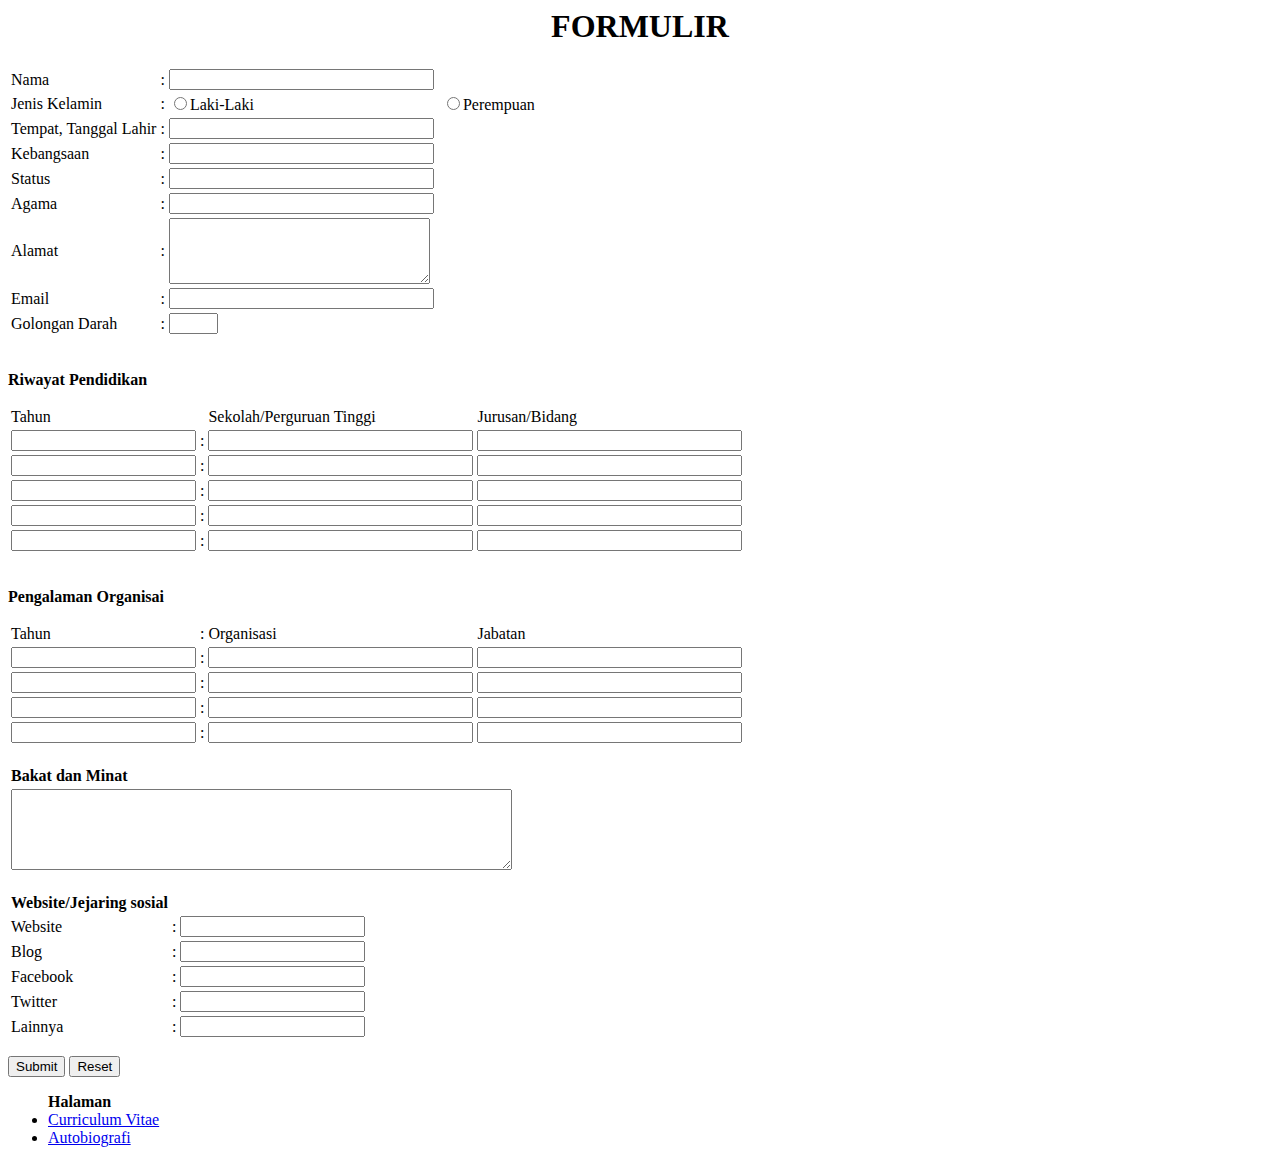
<file: form.html>
<!DOCTYPE>
<html>
	<head>
	<link rel="stylesheet" type="text/css" href="style.css">
		<title>
		FORM
		</title>
	</head>
	<body>
		<h1 align="center">FORMULIR</h1>
			<form action="simpan.php" method="post" name="FBukuTamu" id="FBukuTamu">
				<p>
					<table>
						<tr>
							<td>Nama</td>
							<td>:</td>
							<td><input name="nama" type="text" id="nama" size="30" maxlength="30">
							</td>
						</tr>
						<tr>
							<td>Jenis Kelamin</td>
							<td>:</td>
							<td><input name="jk" type="radio" value="Laki"/>Laki-Laki<td>
							<td><input name="jk" type="radio" value="Perempuan"/>Perempuan</td>
						</tr>
						<tr>
							<td>Tempat, Tanggal Lahir</td>
							<td>:</td>
							<td><input name="ttl" type="text" id="ttl" size="30" maxlength="30">
							</td>
						</tr>
						<tr>
							<td>Kebangsaan</td>
							<td>:</td>
							<td><input name="kbngs" type="text" id="kbngs" size="30" maxlength="30">
							</td>
						</tr>
									<tr>
							<td>Status</td>
							<td>:</td>
							<td><input name="stts" type="text" id="stts" size="30" maxlength="30">
							</td>
						</tr>
						<tr>
							<td>Agama</td>
							<td>:</td>
							<td><input name="agama" type="text" id="agama" size="30" maxlength="30">
							</td>
						</tr>
						<tr>
							<td>Alamat</td>
							<td>:</td>
							<td><textarea name="alamat" cols="30" rows="4" id="alamat"></textarea>
							</td>
						</tr>
						<tr>
							<td>Email</td>
							<td>:</td>
							<td><input name="email" type="text" id="email" size="30" maxlength="30">
							</td>
						</tr>
						<tr>
							<td>Golongan Darah</td>
							<td>:</td>
							<td><input name="GD" type="text" id="GD" size="3" maxlength="30">
							</td>
						</tr>
					</table>
					
					<br>
					
					<p><b>Riwayat Pendidikan</b></p>
					<table>
						<thead>
							<tr>
								<td>Tahun</td>
								<td></td>
								<td>Sekolah/Perguruan Tinggi</td>
								<td>Jurusan/Bidang</td>
							</tr>
						</thead>
						<tbody>
							<tr>
								<td><input name="tahun" type="text" id="tahun" size="20" maxlength="30"></td>
								<td>:</td>
								<td><input name="tmpt" type="text" id="tmpt" size="30" maxlength="30"></td>
								<td><input name="bidang" type="text" id="bidang" size="30" maxlength="30"></td></td>
							</tr>
							<tr>
								<td><input name="tahun" type="text" id="tahun" size="20" maxlength="30"></td>
								<td>:</td>
								<td><input name="tmpt" type="text" id="tmpt" size="30" maxlength="30"></td>
								<td><input name="bidang" type="text" id="bidang" size="30" maxlength="30"></td></td>
							</tr>
							<tr>
								<td><input name="tahun" type="text" id="tahun" size="20" maxlength="30"></td>
								<td>:</td>
								<td><input name="tmpt" type="text" id="tmpt" size="30" maxlength="30"></td>
								<td><input name="bidang" type="text" id="bidang" size="30" maxlength="30"></td></td>
							</tr>
							<tr>
								<td><input name="tahun" type="text" id="tahun" size="20" maxlength="30"></td>
								<td>:</td>
								<td><input name="tmpt" type="text" id="tmpt" size="30" maxlength="30"></td>
								<td><input name="bidang" type="text" id="bidang" size="30" maxlength="30"></td></td>
							</tr>
							<tr>
								<td><input name="tahun" type="text" id="tahun" size="20" maxlength="30"></td>
								<td>:</td>
								<td><input name="tmpt" type="text" id="tmpt" size="30" maxlength="30"></td>
								<td><input name="bidang" type="text" id="bidang" size="30" maxlength="30"></td></td>
							</tr>
						</tbody>
					</table>
							
					<br>
					
					<p><b>Pengalaman Organisai</b></p>
					<table>
						<thead>
								<tr>
									<td>Tahun</td>
									<td>:</td>
									<td>Organisasi</td>
									<td>Jabatan</td>
								</tr>
						</thead>
						<tbody>
							<tr>
								<td><input name="thn" type="text" id="thn" size="20" maxlength="30"></td>
								<td>:</td>
								<td><input name="orga" type="text" id="orga" size="30" maxlength="30"></td>
								<td><input name="jbtan" type="text" id="jbtan" size="30" maxlength="30"></td></td>
							</tr>
							<tr>
								<td><input name="thn" type="text" id="thn" size="20" maxlength="30"></td>
								<td>:</td>
								<td><input name="orga" type="text" id="orga" size="30" maxlength="30"></td>
								<td><input name="jbtan" type="text" id="jbtan" size="30" maxlength="30"></td></td>
							</tr>
							<tr>
								<td><input name="thn" type="text" id="thn" size="20" maxlength="30"></td>
								<td>:</td>
								<td><input name="orga" type="text" id="orga" size="30" maxlength="30"></td>
								<td><input name="jbtan" type="text" id="jbtan" size="30" maxlength="30"></td></td>
							</tr>
							<tr>
								<td><input name="thn" type="text" id="thn" size="20" maxlength="30"></td>
								<td>:</td>
								<td><input name="orga" type="text" id="orga" size="30" maxlength="30"></td>
								<td><input name="jbtan" type="text" id="jbtan" size="30" maxlength="30"></td></td>
							</tr>
						</tbody>	
					</table>
					
					<br>
					
					<table>
						<thead>
							<tr>
								<td><b>Bakat dan Minat<b></td>
							</tr>
						</thead>
						<tbody>
							<tr>
								<td><textarea name="bakmin" cols="60" rows="5" id="bakmin"></textarea>
							</tr>
						</table>
						
						<br>
						
						<table>
							<thead>
								<tr>
								<td><b>Website/Jejaring sosial<b></td>
								</tr>
							</thead>
							<tbody>
								<tr>
									<td>Website</td>
									<td>:</td>
									<td><input name="thn" type="text" id="thn" size="20" maxlength="30"></td>
								</tr>
								<tr>
									<td>Blog</td>
									<td>:</td>
									<td><input name="thn" type="text" id="thn" size="20" maxlength="30"></td>
								</tr>
								<tr>
									<td>Facebook</td>
									<td>:</td>
									<td><input name="thn" type="text" id="thn" size="20" maxlength="30"></td>
								</tr>
								<tr>
									<td>Twitter</td>
									<td>:</td>
									<td><input name="thn" type="text" id="thn" size="20" maxlength="30"></td>
								</tr>
								<tr>
									<td>Lainnya</td>
									<td>:</td>
									<td><input name="thn" type="text" id="thn" size="20" maxlength="30"></td>
								</tr>
							</tbody>	
					</table>
				</p>
			</form>
			<p>
				<input type="submit" name="btnKirim" id="btnKirim" value="Submit">
				<input type="reset" name="btnUlangi" id="btnUlangi" value="Reset">
			</p>
			<ul><b>Halaman</b>
			<li><a href="cv.html">Curriculum Vitae</a></li>
			<li><a href="index.html">Autobiografi</a></li>
		</ul>
	</body>
</html>
</file>
<file: style.css>
body{
background: url(http://www.gorgeousfestival.com.au/wp-content/uploads/2012/06/poster-background_web1.jpg);
}
</file>
